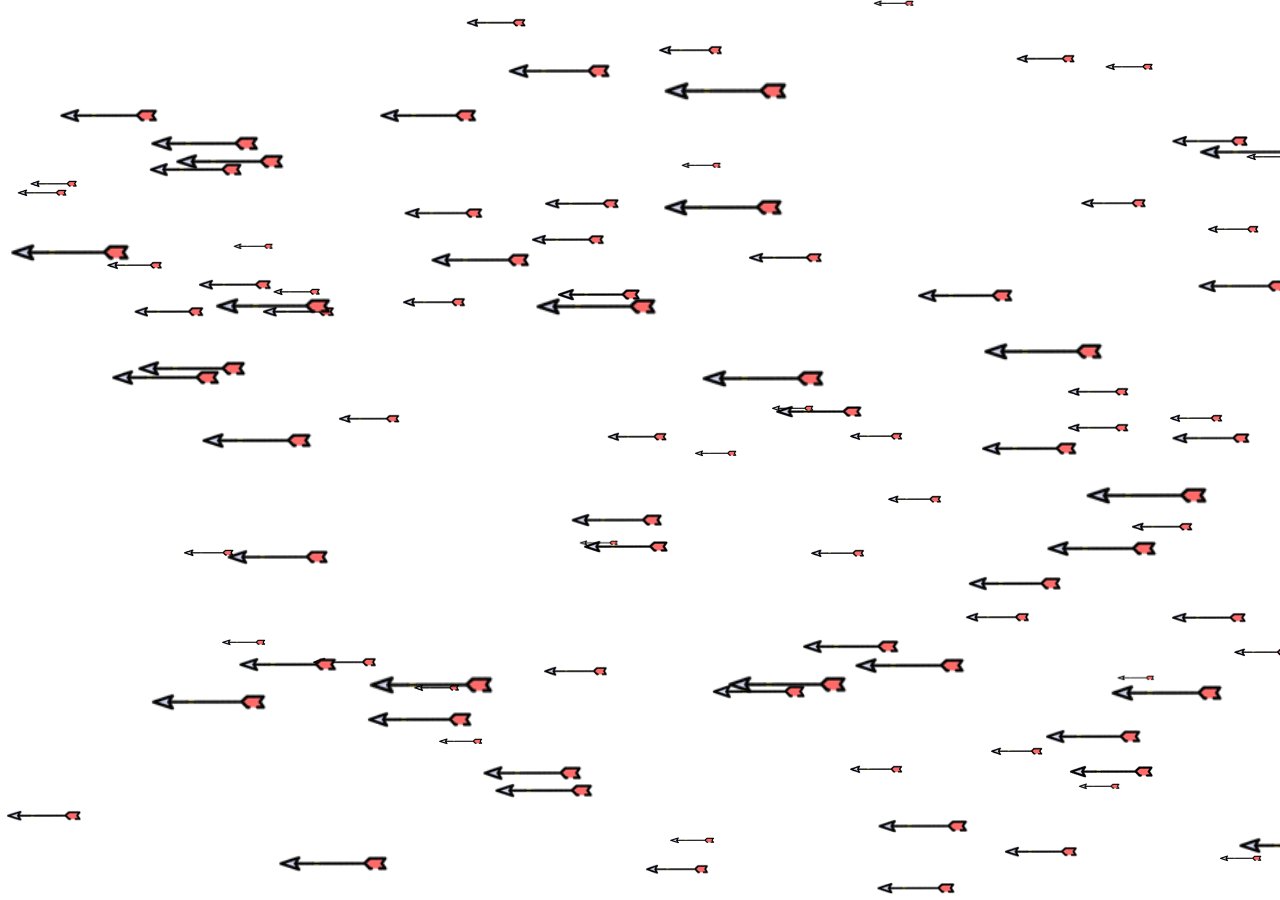
<file: index.html>
<!DOCTYPE html>
<html>
<head>
    <meta charset="UTF-8">
    <title>사과와 화살</title>
    <meta property="og:url" content="https://apple-arrow.web.app/">
    <meta property="og:title" content="사과와 화살">
    <meta property="og:type" content="website">
    <meta property="og:image" content="img/apple.png">
    <meta property="og:description" content="사과와 화살의 현란한 움직임~">

    <script src="js/script.js"></script>
    <link rel="stylesheet" href="css/style.css">
    <link rel="icon" href="img/apple.png">
</head>
<body>
</body>

</html>
</file>
<file: css/style.css>
* {
  margin: 0;
  padding: 0;
  box-sizing: border-box;
}

body {
  overflow: hidden;
  display: flex;
  justify-content: center;
  align-items: center;
  min-height: 100vh;
  flex-direction: column;
  cursor: url("../img/apple.png"), pointer;
}

.arrow {
  position: absolute;
}
</file>
